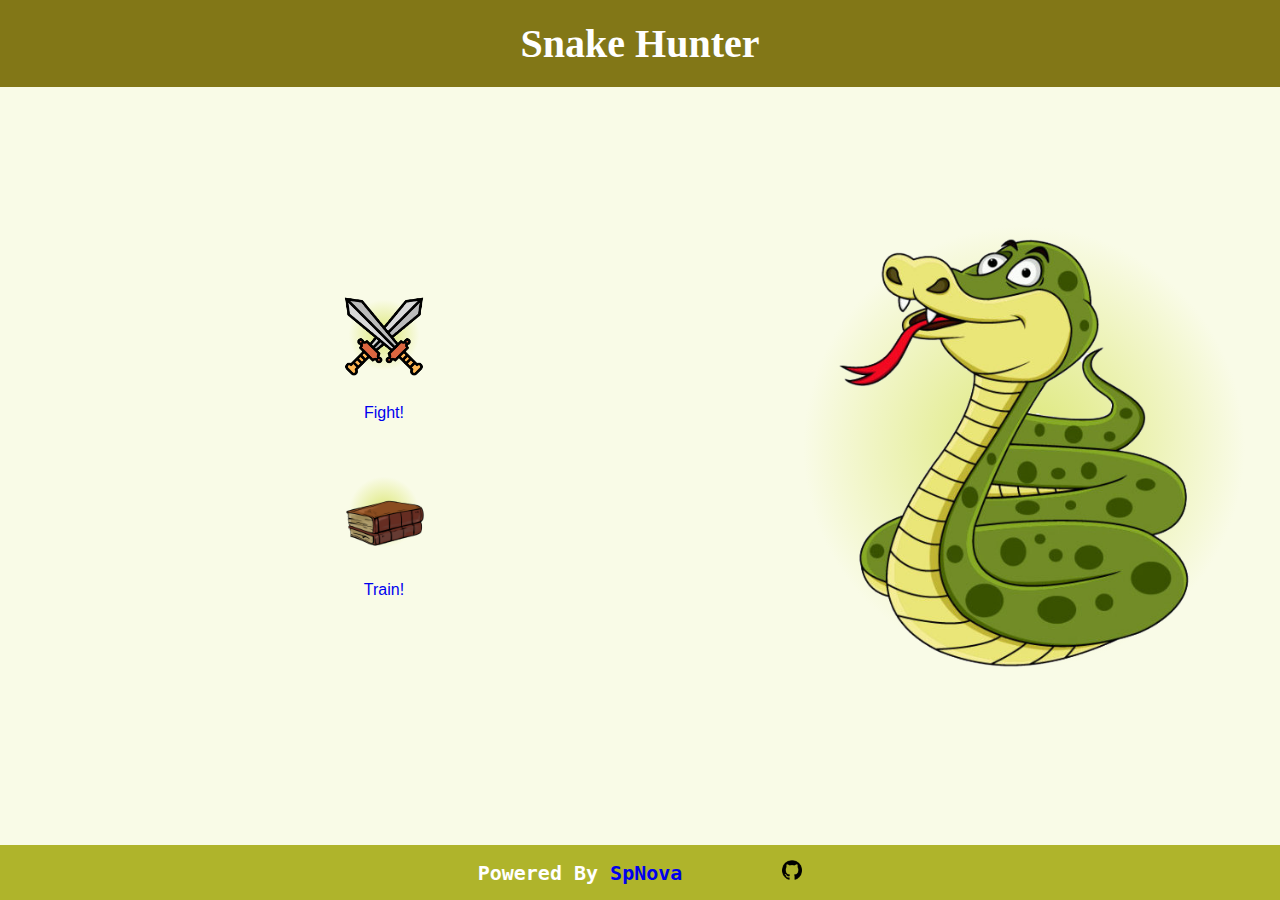
<file: index.html>
<!DOCTYPE html>
<html lang="en">
<head>
    <meta charset="UTF-8">
    <title>Snake Hunter</title>
    <link rel="stylesheet" href="src/styles/app.css">

</head>
<body>

<div id="index_header" class="header">
    Snake Hunter
</div>

<div id="index_context" class="row">
    <div id="leftmost_intro" class="intro-main">
        <a href="./public/views/landing.html">
            <img src="./public/assets/swords/sword.png" alt="Fight!" class="intro-logo">
        </a>
        <a href="./public/views/landing.html">
            Fight!
        </a>

        <div class="h-spacer"></div>

        <a href="#">
            <img src="./public/assets/doc/book.png" alt="Instructions!" class="intro-logo">
        </a>
        <a href="#">
            Train!
        </a>
        <div class="h-spacer"></div>
    </div>
    <div id="rightmost_snake" class="intro-side">
        <img src="./public/assets/snakes/logo.png" alt="logo" class="intro-img">
    </div>
</div>

<div id="index_footer" class="footer">
    <div class="footer-el">
        Powered By
        <a href="mailto:spnova@aut.ac.ir"> SpNova </a>
    </div>
    <div class="footer-el">
        <a href="https://github.com/spnovaa/snake-hunter">
            <img class="xs-logo" src="./public/assets/git/github.png" alt="git">
        </a>
    </div>
</div>

</body>
</html>
</file>
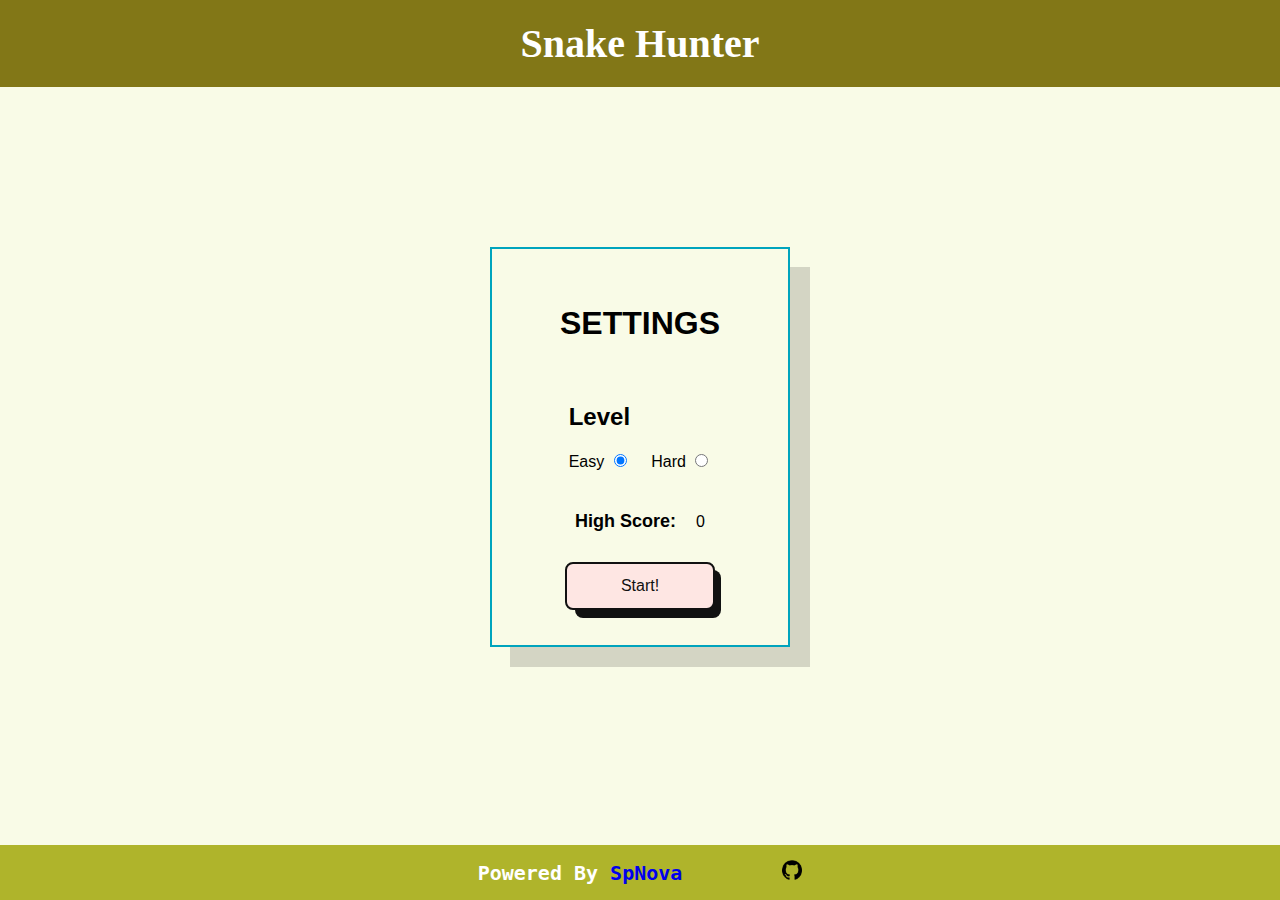
<file: public/views/landing.html>
<!DOCTYPE html>
<html lang="en">
<head>
    <meta charset="UTF-8">
    <title>Snake Hunter</title>
    <link rel="stylesheet" href="../../src/styles/app.css">
    <script src="../../src/js/app.js"></script>
</head>
<body onfocus="updateBestScoreLabel()" onload="updateBestScoreLabel()">
<div id="index_header" class="header">
    Snake Hunter
</div>
<div class="center-div">
    <div id="landing_menu" class="center-div tv">
        <div class="row center-text">
            <h1>SETTINGS</h1>
        </div>
        <div id="landing_level_radio" class="my-2">
            <h2>Level</h2>
            <label for="radio_level_easy">Easy</label>
            <input
                    id="radio_level_easy"
                    checked value="1"
                    type="radio"
                    name="radio-level"
                    class="mr-2"
                    onchange="updateBestScoreLabel()"
            >

            <label for="radio_level_hard">Hard</label>
            <input
                    id="radio_level_hard"
                    value="2"
                    type="radio"
                    name="radio-level"
                    onchange="updateBestScoreLabel()"
            >
        </div>
        <div class="my-2 row">
            <label class="h2 mr-2" for="landing_score">High Score:</label>
            <div id="landing_score" class="score "> 254</div>
        </div>
        <div id="landing_start">
            <button onclick="start()" id="landing_start_button" class="button-start"> Start!</button>
        </div>
    </div>
</div>
<div id="index_footer" class="footer">
    <div class="footer-el">
        Powered By
        <a href="mailto:spnova@aut.ac.ir"> SpNova </a>
    </div>
    <div class="footer-el">
        <a href="https://github.com/spnovaa/snake-hunter">
            <img class="xs-logo" src="../assets/git/github.png" alt="git">
        </a>
    </div>
</div>
</body>
</html>
</file>
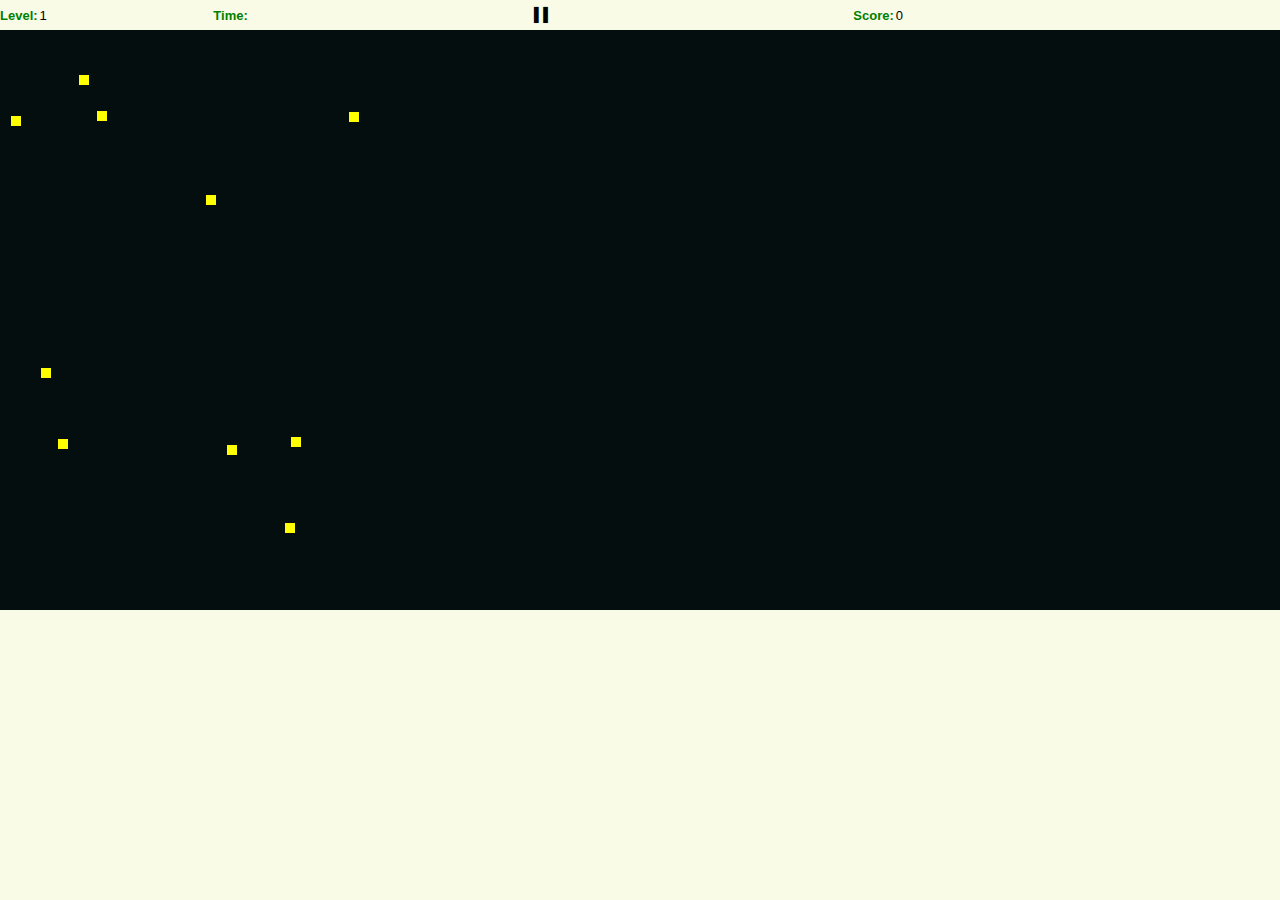
<file: public/views/playground.html>
<!DOCTYPE html>
<html lang="en">
<head>
    <meta charset="UTF-8">
    <title>Title</title>
    <script src="../../src/js/app.js"></script>
    <link rel="stylesheet" href="../../src/styles/app.css">
</head>
<body onload="startGame()">
<div class="row" id="game_info">
    <div class="col-2">
        <div class="pg-h-b">Level:</div>
        <div class="pg-t">1</div>
    </div>
    <div class="col-2">
        <div class="pg-h-b mr-1">Time:</div>
        <div id="timer"></div>
    </div>
    <div class="col-4">
        <button class="pause-play" id="pause_btn" onclick="pauseAndPlay()">&#9616;&#9616;</button>
    </div>
    <div class="col-4">
        <div class="pg-h-b">Score:</div>
        <div id="gameplay_score" class="pg-t">123</div>
    </div>
</div>
<div id="playground_container" class="playground-container">
    <canvas id="playground"></canvas>
</div>
<script src="../../src/js/game.js"></script>
</body>
</html>
</file>
<file: src/styles/app.css>
* {
    box-sizing: border-box;
}

a {
    text-decoration: none;
}

.h-spacer {
    padding: 20px 0;
}

html {
    height: 100%;
    background-color: #f9fbe7;
}

body {
    font-family: Arial, serif;
    margin: 0;
    height: 100%;
}

.full-width {
    width: 100%;
}

.header {
    padding: 20px;
    text-align: center;
    background: #827717;
    color: white;
    font-family: cursive;
    font-weight: bolder;
    font-size: 40px;
}

.footer {
    position: fixed;
    left: 0;
    bottom: 0;
    width: 100%;
    display: flex;
    flex-direction: row;
    flex-wrap: wrap;
    padding: 15px;
    text-align: center;
    background: #AFB42B;
    color: white;
    font-family: monospace;
    font-weight: bold;
    font-size: 20px;
    justify-content: center;
    align-items: center;
}

.footer-el {
    padding: 0 50px;
}

.center-text {
    text-align: center;
}

.title {
    font-size: large;
    font-weight: bold;
    padding: 5px 5px;
}

.flex-container {
    display: flex;
    flex-direction: column;
    height: 99%;
}

.row {
    display: flex;
    flex-direction: row;
    flex-wrap: wrap;
    justify-content: center;
    align-items: center;
    align-content: center;
}

.pg-h-b {
    font-weight: bold;
    font-size: small;
    margin: 0;
    padding: 0;
    color: green;
}

.pg-t {
    font-size: small;
    font-weight: normal;
    margin: 0 2px;
}

.intro-side {
    display: flex;
    flex: 40%;
    align-items: center;
    height: 80vh;
    background: radial-gradient(circle, rgba(220, 231, 117, 1) 0%, rgba(249, 251, 231, 1) 50%, #f9fbe7 100%);
}

@media (max-width: 800px) {
    .intro-side {
        display: none;
    }
}

.center-div {
    display: flex;
    flex-direction: column;
    align-items: center;
    justify-content: center;
    height: 80%;
}

.pause-play {
    font-family: serif;
    background-color: transparent;
    border: none;
    width: 50%;
    margin: 0 5px;
}


#landing_menu {
    width: 300px;
    height: 400px
}

.mr-1 {
    margin-right: 10px;
}

.mr-2 {
    margin-right: 20px;
}

.my-2 {
    margin-top: 20px;
    margin-bottom: 20px;
}

.mx-2 {
    margin-right: 20px;
    margin-left: 20px;
}

.h2 {
    font-weight: bold;
    font-size: large;
}

.col-3 {
    width: 25%;
    display: flex;
    flex-direction: row;
}

.col-1 {
    width: 8.3333333%;
    display: flex;
    flex-direction: row;
}

.col-2 {
    width: 16.6666666%;
    display: flex;
    flex-direction: row;
}

.col-4 {
    width: 33.3333333%;
    display: flex;
    flex-direction: row;
}

.col-8 {
    width: 66.6666666%;
    display: flex;
    flex-direction: row;
}

#game_info {
    padding: 5px 0;
    height: 30px;
    box-shadow: rgba(6, 24, 44, 0.4) 0 0 0 2px, rgba(6, 24, 44, 0.65) 0 4px 6px -1px, rgba(255, 255, 255, 0.08) 0 1px 0 inset;
}

#playground_container {
    height: 580px;
    background-color: #040e0f;
}

.intro-main {
    margin-top: 30px;
    display: flex;
    flex-direction: column;
    flex: 60%;
    align-items: center;
    justify-content: center;
}

.container {
    display: flex;
    flex-direction: column;
    flex-wrap: wrap;
}

img {
    max-width: 100%;
}

.intro-img {
    object-fit: contain;
}

.intro-logo {
    margin-bottom: 15px;
    height: 100px;
    width: 100px;
    background: radial-gradient(circle, rgba(220, 231, 117, 1) 0%, rgba(249, 251, 231, 1) 50%, #f9fbe7 100%);
}

.intro-logo:hover {
    transform: scale(1.2);
}

.xs-logo {
    width: 20px;
    height: 20px;
}

#landing_start_button {
    width: 150px;
}

/* CSS */
.button-start {
    margin-top: 10px;
    align-items: center;
    background-color: #fee6e3;
    border: 2px solid #111;
    border-radius: 8px;
    box-sizing: border-box;
    color: #111;
    cursor: pointer;
    display: flex;
    font-family: Inter, sans-serif;
    font-size: 16px;
    height: 48px;
    justify-content: center;
    line-height: 24px;
    max-width: 100%;
    padding: 0 25px;
    position: relative;
    text-align: center;
    text-decoration: none;
    user-select: none;
    -webkit-user-select: none;
    touch-action: manipulation;
}

.button-start:after {
    background-color: #111;
    border-radius: 8px;
    content: "";
    display: block;
    height: 48px;
    left: 0;
    width: 100%;
    position: absolute;
    top: -2px;
    transform: translate(8px, 8px);
    transition: transform .2s ease-out;
    z-index: -1;
}

.button-start:hover:after {
    transform: translate(0, 0);
}

.button-start:active {
    background-color: #ffdeda;
    outline: 0;
}

.button-start:hover {
    outline: 0;
}

@media (min-width: 768px) {
    .button-start {
        padding: 0 40px;
    }
}

.tv {
    position: relative;
    border: 2px solid #00A4BD;
    border-radius: 0 0 0 0 / 0 0 0 0;
    box-shadow: 20px 20px rgba(0, 0, 0, .15);
}
</file>
